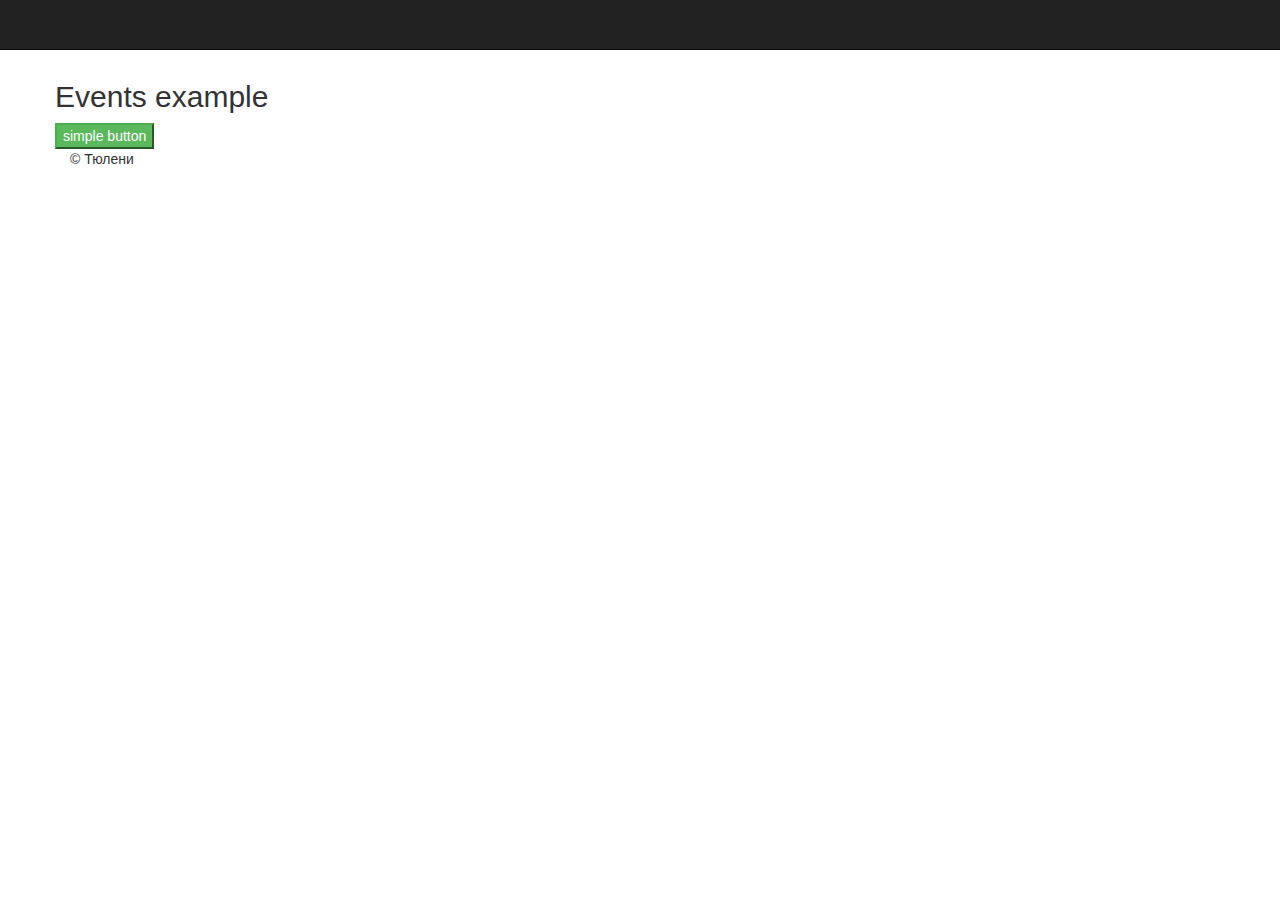
<file: BB.06.12/index.html>
﻿<!DOCTYPE html>
<html lang="en">
<head>
	<meta charset="utf-8">
	<title>Backbone example</title>
	<meta name = "viewport" content = "width=device-width, initial-scale=1.0">
	<meta name = "discription" content ="">
	<meta name = "author" content ="">
	<!--link href="./css/bootstrap.css" rel="stylesheet"/>
	<link href="./css/bootstrap-theme.css" rel="stylesheet"/>
	<link href="./css/bootstrap-theme.min.css" rel="stylesheet"/-->
    <link href="./css/bootstrap.min.css" rel="stylesheet"/>
<style type = "text/css">
	body {
		padding-top: 60px;
		padding-bottom: 40px;
	}
</style>
</head>
<body>
<div class = "navbar navbar-inverse navbar-fixed-top">
	<div class ="navbar-inner">
		<div class ="container"></div>
	</div>
</div>

<div class="container">
	<div class="row">
        <div class = "hero-unit span5">
			<h2>Events example</h2>
			<button id="btn" class="btn-success">simple button</button>
		</div>
	</div>
	<footer>
		<p>&copy; Тюлени</p>
	</footer>
</div>
</body>
	<script src="./js/jquery-3.1.1.js"></script>
	<script src="./js/underscore.js"></script>
	<script src="./js/backbone.js"></script>
	<script src="model.js"></script>
</html>
</file>
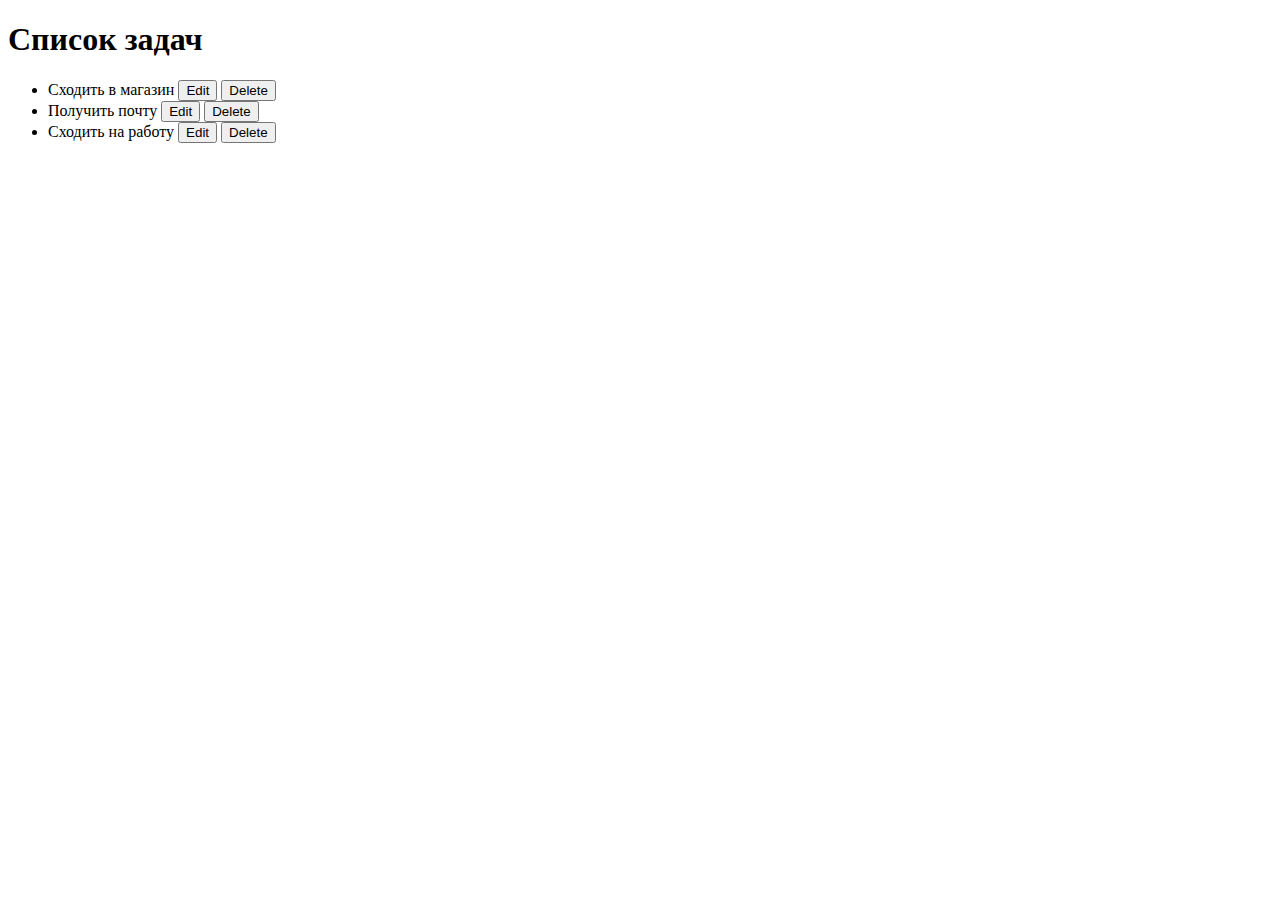
<file: index15.html>
<!DOCTYPE html>
<html lang="en">
<head>
	<meta charset="UTF-8">
	<title>header</title>
	<link rel="stylesheet" type="text/css" href="style1516.css">
</head>
<body>

<h1>Список задач</h1>
<div class="tasks">
	<script type="text/template" id="taskTemplate">
	<span><%= title %></span> <button class="edit">Edit</button> <button class="delete">Delete</button>
	</script>
	</div>
	
	<script type="text/javascript" src="jquery-3.1.0.js"></script>
	<script type="text/javascript" src="underscore.js"></script>
	<script type="text/javascript" src="backbone.js"></script>
	<script type="text/javascript" src="mainmm15.js"></script>
</body>
</html>
</file>
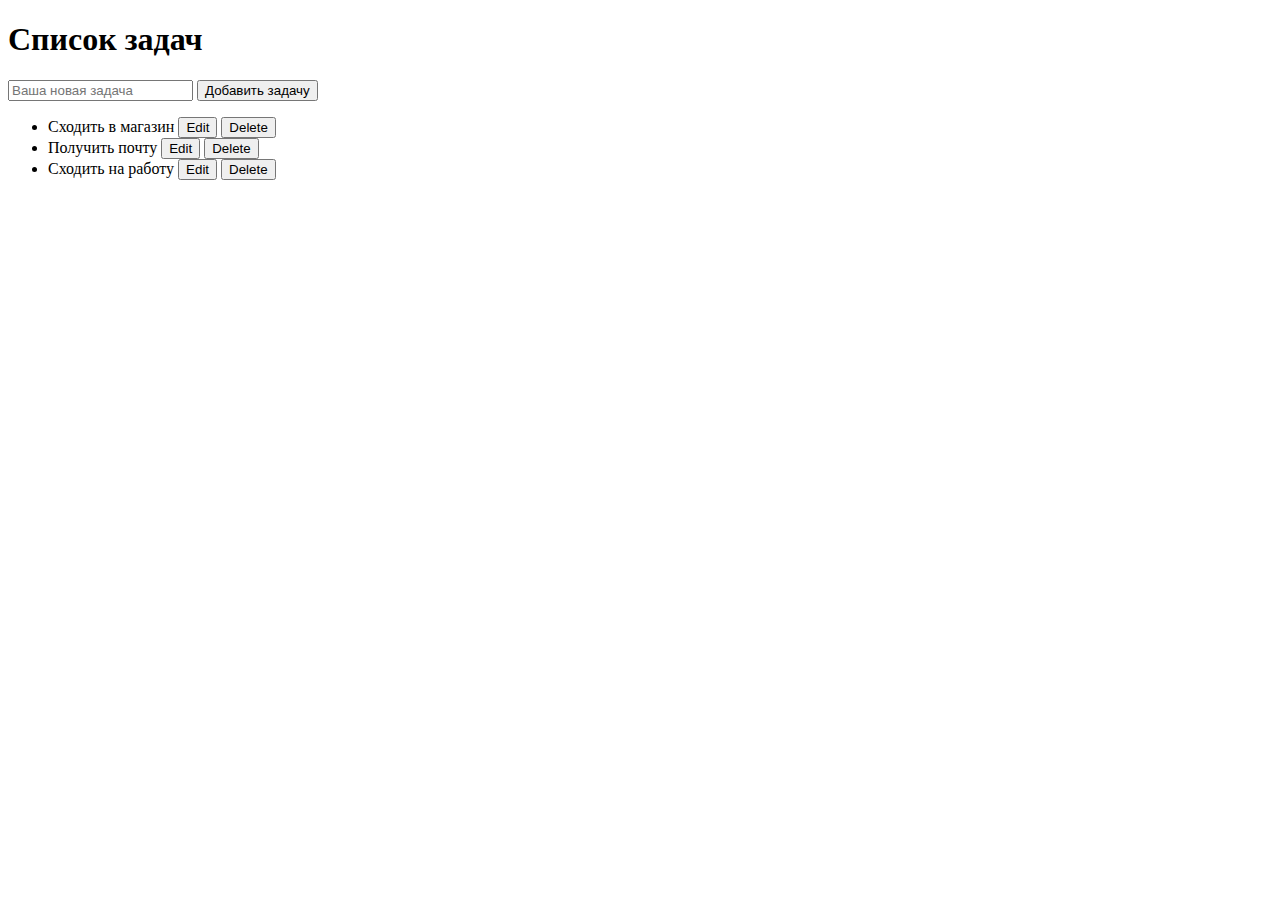
<file: index16.html>
<!DOCTYPE html>
<html lang="en">
<head>
	<meta charset="UTF-8">
	<title>Hello</title>
	<link rel="stylesheet" type="text/css" href="style1516.css">
</head>
<body>

<h1> Список задач </h1>
<form action="" id="addTask">
<input type="text" placeholder="Ваша новая задача">
<input type="submit" value="Добавить задачу">
</form>

<div class="tasks">
	<script type="text/template" id="taskTemplate">
	<span><%= title %></span> <button class="edit">Edit</button> <button class="delete">Delete</button>
	</script>
	</div>
	<script type="text/javascript" src="js/jquery-3.1.0.js"></script>
	<script type="text/javascript" src="js/underscore.js"></script>
	<script type="text/javascript" src="js/backbone.js"></script>
	<script type="text/javascript" src="mainmm16.js"></script>

</body>
</html>
</file>
<file: style1516.css>
p {
	color: green;
}
title {
	text-align:center;
	word-break:break-all;
}
</file>
